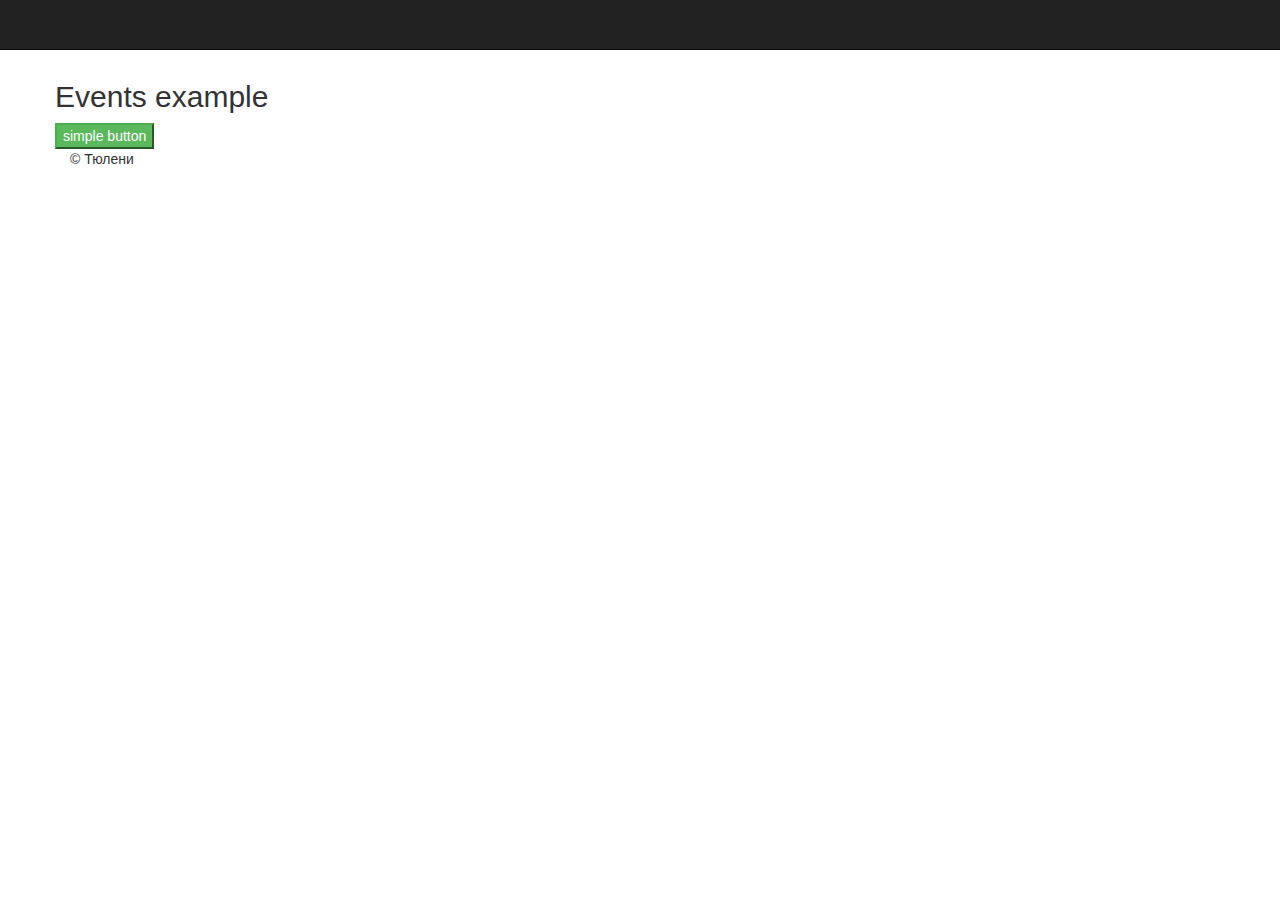
<file: BB.06.12/index.html>
﻿<!DOCTYPE html>
<html lang="en">
<head>
	<meta charset="utf-8">
	<title>Backbone example</title>
	<meta name = "viewport" content = "width=device-width, initial-scale=1.0">
	<meta name = "discription" content ="">
	<meta name = "author" content ="">
	<!--link href="./css/bootstrap.css" rel="stylesheet"/>
	<link href="./css/bootstrap-theme.css" rel="stylesheet"/>
	<link href="./css/bootstrap-theme.min.css" rel="stylesheet"/-->
    <link href="./css/bootstrap.min.css" rel="stylesheet"/>
<style type = "text/css">
	body {
		padding-top: 60px;
		padding-bottom: 40px;
	}
</style>
</head>
<body>
<div class = "navbar navbar-inverse navbar-fixed-top">
	<div class ="navbar-inner">
		<div class ="container"></div>
	</div>
</div>

<div class="container">
	<div class="row">
        <div class = "hero-unit span5">
			<h2>Events example</h2>
			<button id="btn" class="btn-success">simple button</button>
		</div>
	</div>
	<footer>
		<p>&copy; Тюлени</p>
	</footer>
</div>
</body>
	<script src="./js/jquery-3.1.1.js"></script>
	<script src="./js/underscore.js"></script>
	<script src="./js/backbone.js"></script>
	<script src="model.js"></script>
</html>
</file>
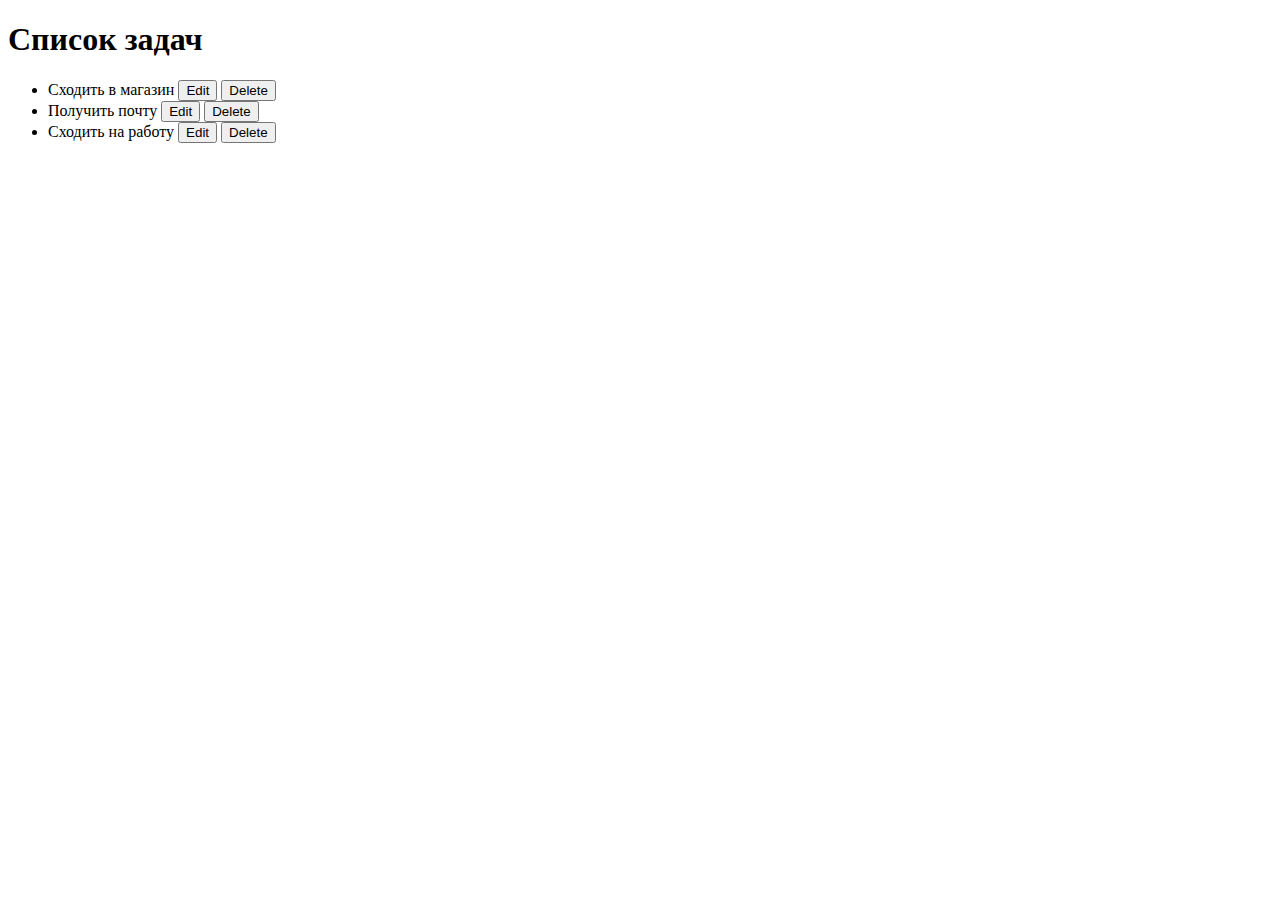
<file: index15.html>
<!DOCTYPE html>
<html lang="en">
<head>
	<meta charset="UTF-8">
	<title>header</title>
	<link rel="stylesheet" type="text/css" href="style1516.css">
</head>
<body>

<h1>Список задач</h1>
<div class="tasks">
	<script type="text/template" id="taskTemplate">
	<span><%= title %></span> <button class="edit">Edit</button> <button class="delete">Delete</button>
	</script>
	</div>
	
	<script type="text/javascript" src="jquery-3.1.0.js"></script>
	<script type="text/javascript" src="underscore.js"></script>
	<script type="text/javascript" src="backbone.js"></script>
	<script type="text/javascript" src="mainmm15.js"></script>
</body>
</html>
</file>
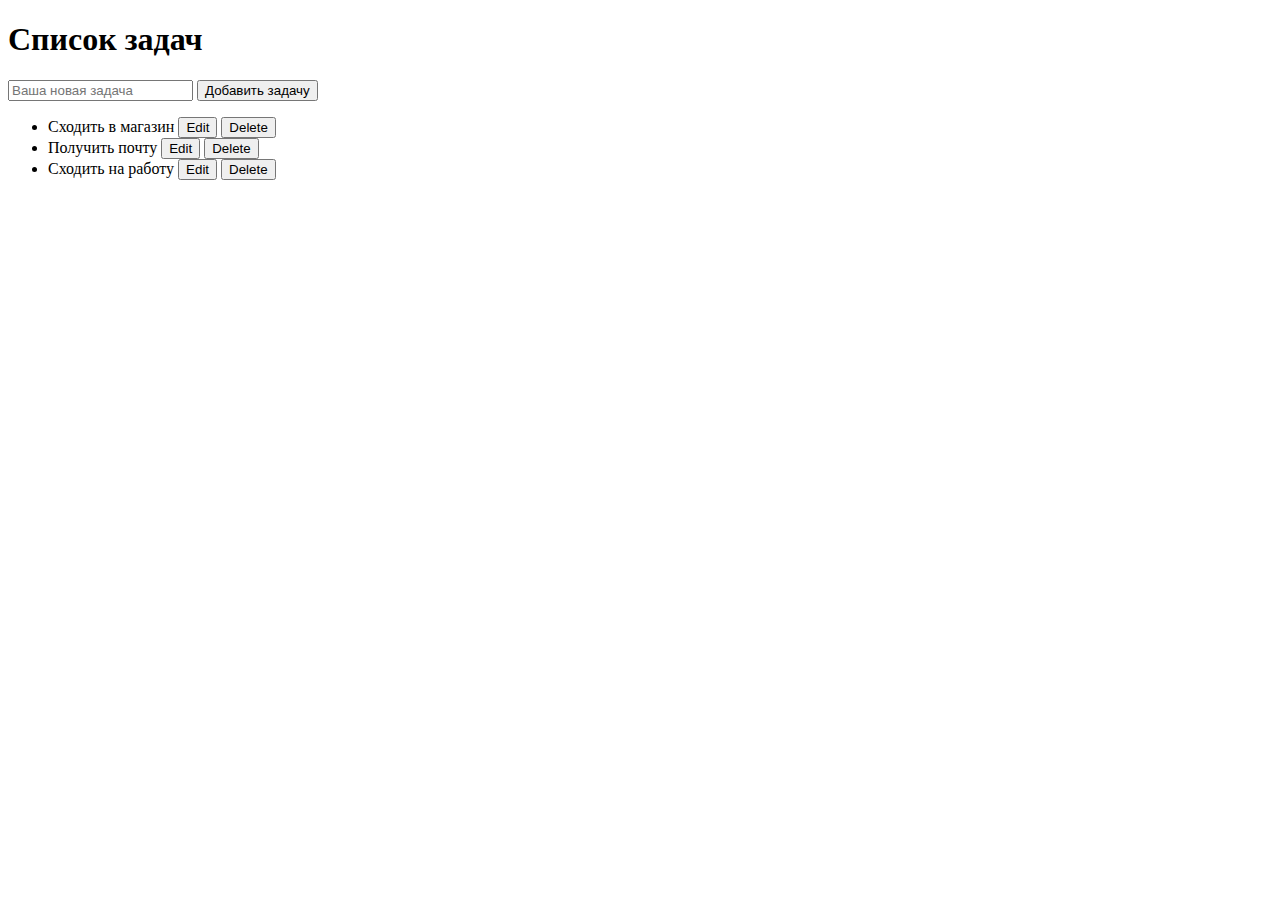
<file: index16.html>
<!DOCTYPE html>
<html lang="en">
<head>
	<meta charset="UTF-8">
	<title>Hello</title>
	<link rel="stylesheet" type="text/css" href="style1516.css">
</head>
<body>

<h1> Список задач </h1>
<form action="" id="addTask">
<input type="text" placeholder="Ваша новая задача">
<input type="submit" value="Добавить задачу">
</form>

<div class="tasks">
	<script type="text/template" id="taskTemplate">
	<span><%= title %></span> <button class="edit">Edit</button> <button class="delete">Delete</button>
	</script>
	</div>
	<script type="text/javascript" src="js/jquery-3.1.0.js"></script>
	<script type="text/javascript" src="js/underscore.js"></script>
	<script type="text/javascript" src="js/backbone.js"></script>
	<script type="text/javascript" src="mainmm16.js"></script>

</body>
</html>
</file>
<file: style1516.css>
p {
	color: green;
}
title {
	text-align:center;
	word-break:break-all;
}
</file>
